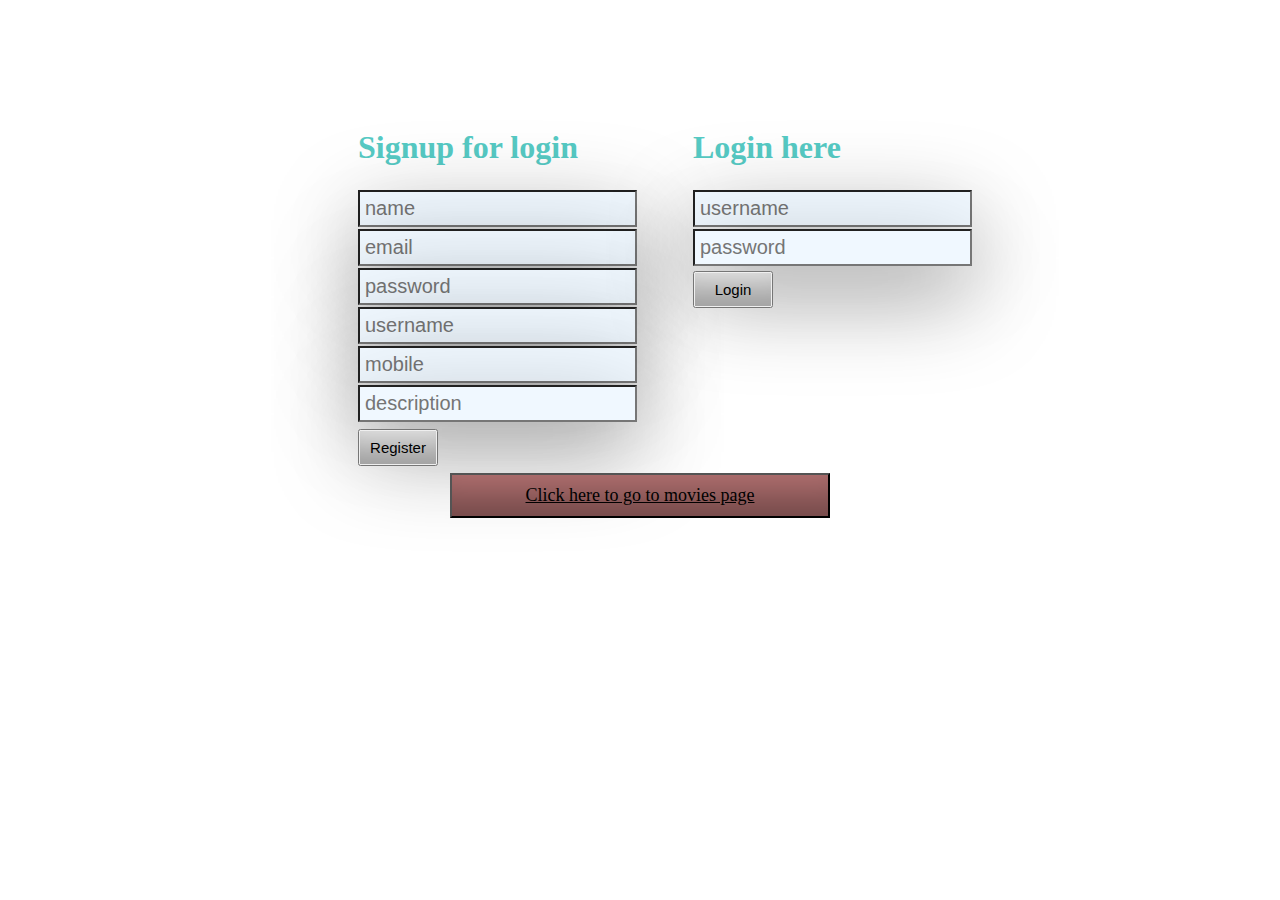
<file: movies/login signup.html>
<!DOCTYPE html>
<html lang="en">
<head>
    <meta charset="UTF-8">
    <meta http-equiv="X-UA-Compatible" content="IE=edge">
    <meta name="viewport" content="width=device-width, initial-scale=1.0">
    <title>Document</title>
    <link rel="stylesheet" href="./login signup.css">
</head>
<body>
    <!-- //1. create login files(html,js) -->
    <div id="container">
        <div id="form-register">    
            <h1>Signup for login</h1>
            <form action="">
                <input type="text" id="name" placeholder="name">
                <input type="email" id="email" placeholder="email">
                <input type="password" id="password" placeholder="password">
                <input type="text" id="username" placeholder="username">
                <input type="number" id="mobile" placeholder="mobile">
                <input type="text" id="description" placeholder="description">
            </form>
            <button onclick="Register()">Register</button>
        </div>

        <div id="login-form">
            <h1>Login here</h1>
            <form action="">
                <input type="text" id="login-username" placeholder="username">
                <input type="password" id="login-password" placeholder="password">
            </form>
            
            <button onclick="login()">Login</button>
        </div>
       
    </div>
    <div id="btn">
        <button>
            <a href="index.html">Click here to go to movies page</a>
        </button>
    </div>
    
</body>
</html>

<script src="./login signup.js"></script>
</file>
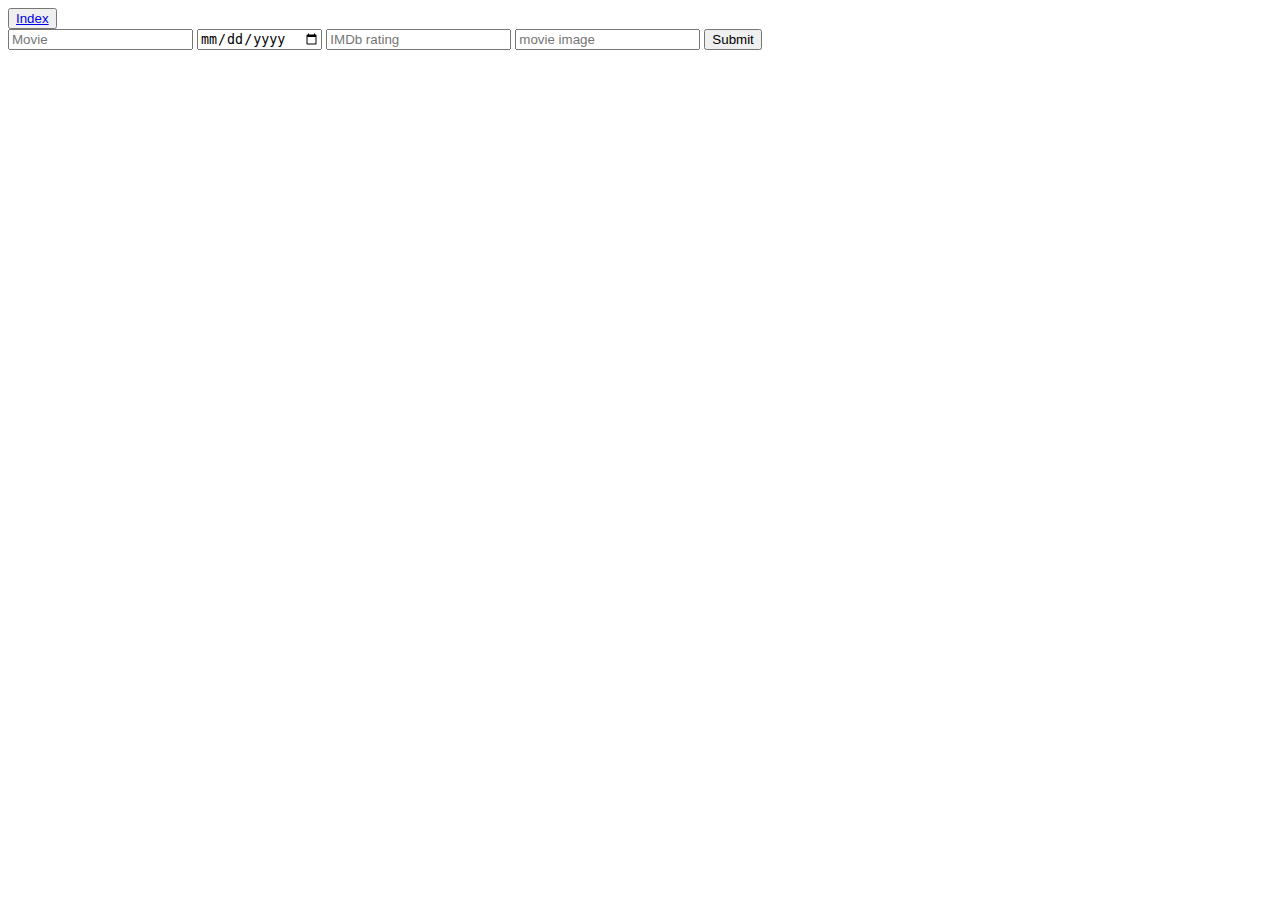
<file: movies/MoviesData.html>
<!DOCTYPE html>
<html lang="en">
<head>
    <meta charset="UTF-8">
    <meta http-equiv="X-UA-Compatible" content="IE=edge">
    <meta name="viewport" content="width=device-width, initial-scale=1.0">
    <title>Document</title>
</head>
<body>
    <button>
        <a href="index.html">Index</a>
    </button>
    <div>
        <form id="form" action="" onsubmit="movies_data(event)">
            <input type="text" placeholder="Movie" id="movie">
            <input type="date" placeholder="Release date" id="date">
            <input type="number" placeholder="IMDb rating" id="rating">
            <input type="url" placeholder="movie image" id="image">
            <input type="submit">
        </form>
    </div>
</body>
</html>
<script>
    
    const movieData= (m,d,r,i)=>{
        this.movie=m;
        this.date=d;
        this.rating=r;
        this.image=i;
    };


    const movies_data = (event)=>{
        // event.preventDefault();
        let arr=JSON.parse(localStorage.getItem('movies')) || [];
        let form=document.getElementById('form');

        let movie=form.movie.value;
        let date=form.date.value;
        let rating=form.rating.value;
        let image=form.image.value; 

        let m1=new movieData(movie,date,rating,image)

        console.log(m1)
        arr.push(m1)
        localStorage.setItem('movies',JSON.stringify(arr))
    }
</script>
</file>
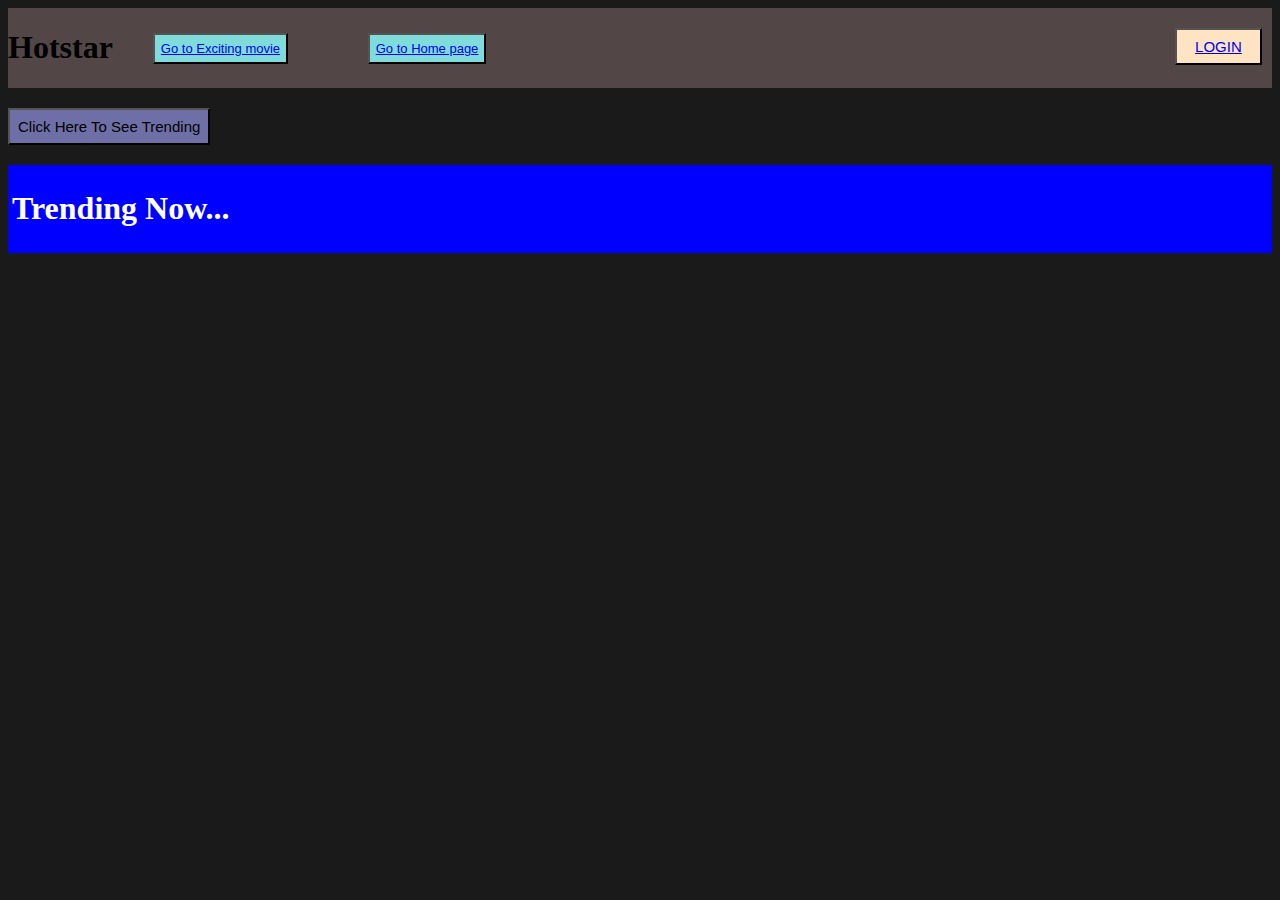
<file: movies/trending.html>
<!DOCTYPE html>
<html lang="en">
<head>
    <meta charset="UTF-8">
    <meta http-equiv="X-UA-Compatible" content="IE=edge">
    <meta name="viewport" content="width=device-width, initial-scale=1.0">
    <title>Hotstar</title>
    <link rel="stylesheet" href="./trending.css">

</head>
<body>
    <div id="navbar">
        <div>
            <h1>Hotstar</h1>          
        </div>
        
        <div id="cont">
            <button id="trending">
                <a href="Exciting.html">Go to Exciting movie</a>
            </button>
        </div>
        <div id="cont">
            <button id="trending">
                <a href="index.html">Go to Home page</a>
            </button>
        </div>
        <div id="login">
            <button>
                <a href="login signup.html">LOGIN</a>
            </button>
        </div>
        
    </div> 
    
     <div>
        <button id="btntrend" onclick="debounce(trendingMovies,1000)">Click Here To See Trending</button>
    </div>
    <div id="excitingmovie">
        <h1 >Trending Now...</h1>
    </div>
    <div id="Trending">

    </div>

 

    
</body>
</html>
<script src="./trending.js"></script>
</file>
<file: movies/login signup.css>
body{
    background-image: url("https://wallpaperaccess.com/full/695130.jpg")
}
#container{
    display: flex;
    /* flex-direction: row; */
    /* justify-content: space-around; */
}
h1{
    color: rgb(86, 202, 196);
}
form{
    font-size: 30px;
    width: 6%;
}
input{
    margin-top: 6%;
    font-size: 20px;
    padding: 5px;
    background-color: aliceblue;
    box-shadow: rgba(0, 0, 0, 0.4) 0px 30px 90px;
}
button{
    margin-top:2% ;
    width: 80px;
    padding: 8px;
    font-size: 15px;
    box-shadow: rgba(0, 0, 0, 0.35) 0px -50px 36px -28px inset;
    cursor: pointer;;
}
#form-register{
    margin-left: 350px;
    margin-top: 100px;
}
#login-form{
    margin-right: 300px;
    margin-top: 100px;
}
#btn{
    width: 30%;
    border: 0px solid black;
    margin: auto;
}
#btn>button{
    width: 100%;
    padding: 10px;
    background-color: rgb(177, 112, 112);
}
#btn>button>a{
    font-size: 18px;
    padding: 10px;
    color: black;
    font-family:cursive;
}
</file>
<file: movies/trending.css>
body{
    background-color: rgb(27, 26, 26);
}
#navbar{
    display: flex;
    width: 100%;
    height: 80px;
    background-color: rgb(83, 70, 70);
    position: sticky;
    top: 0px;
    /* justify-content: space-around; */
    /* margin: auto; */
}
#navbar>#cont{
    width: 20%;
    /* margin-top: 28px; */
    margin-left: 20px;
    border: 0px solid white;
}
#navbar>#cont>#trending{
    margin: auto;
    margin-top: 25px;
    margin-left: 20px;
    background-color: rgb(128, 219, 219);
    padding: 6px;
    font-size: 13px;
}
#login{
    width: 10%;
    margin-top: 20px;
    margin-left: 50%;
}
#login>button{
    padding: 8px;
    width: 90%;
    color: black;
    background-color: bisque;
    
}
#login>button>a{
    font-size:15px ;
    
}
#txt{
    margin-top: -50px;
    margin-left: 400px;
}
#excitingmovie>h1{
    color:white
}
#Trending{
    display: grid;
    grid-template-columns: repeat(3,1fr);
    gap:20px;
    justify-content: space-evenly;
    margin: auto;
    margin-left: 60px;
}
#excitingmovie{
    margin-top: 20px;
    padding: 4px;
    background-color: blue;
}
#btntrend{
    margin-top: 20px;
    padding:8px;
    font-size:15px;
    background-color: rgb(111, 111, 167);
}
</file>
